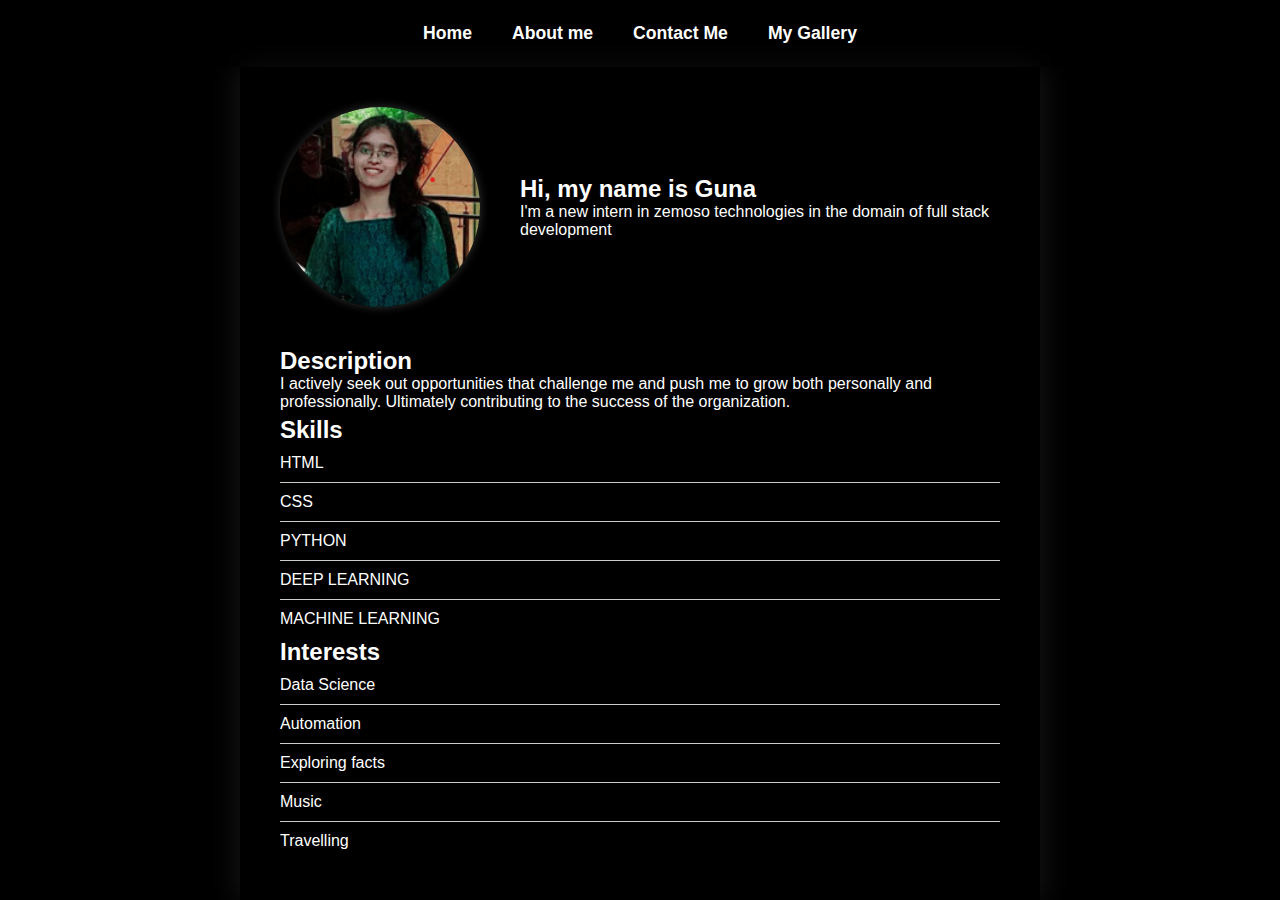
<file: about.html>
<!DOCTYPE html>
<html>
    <head>
        <meta charset="UTF-8">
        <meta name="viewport" content="width=device-width, initial-scale=1.0">
        <title>About Me</title>
        <link href="css/about.css" rel="stylesheet">
		<link rel="stylesheet" type="text/css" href="css/style.css">
    </head>
<body>
	<nav class="navbar">
		<ul>
			<li><a href="index.html">Home</a></li>
			<li><a href="about.html" target="_self">About me</a></li>
			<li><a href="contact.html" target="_self">Contact Me</a></li>
			<li><a href="gallery.html" target="_self"> My Gallery</a></li>
		</ul>
	</nav>
	<!--<header>
		<h1>About Me</h1>
	</header>-->
	<main>
		<div class="bio">
			<img src="images/profile-img.png" alt="Profile Picture">
			<div class="bio-content">
				<h2>Hi, my name is Guna</h2>
				<p>I'm a new intern in zemoso technologies in the domain of full stack development</p>
			</div>
		</div>
		<div class="description">
			<h2>Description</h2>
			<p>I actively seek out opportunities that challenge me and push me to grow both personally and professionally. Ultimately contributing to the success of the organization.</p>
		</div>
		<div class="skills">
			<h2>Skills</h2>
			<ul>
				<li>HTML</li>
				<li>CSS</li>
				<li>PYTHON</li>
				<li>DEEP LEARNING</li>
				<li>MACHINE LEARNING</li>
			</ul>
		</div>
		<div class="interests">
			<h2>Interests</h2>
			<ul>
                <li>Data Science</li>
				<li>Automation</li>
				<li>Exploring facts</li>
				<li>Music</li>
				<li>Travelling</li>
			</ul>
		</div>
	</main>
</body>
</html>
</file>
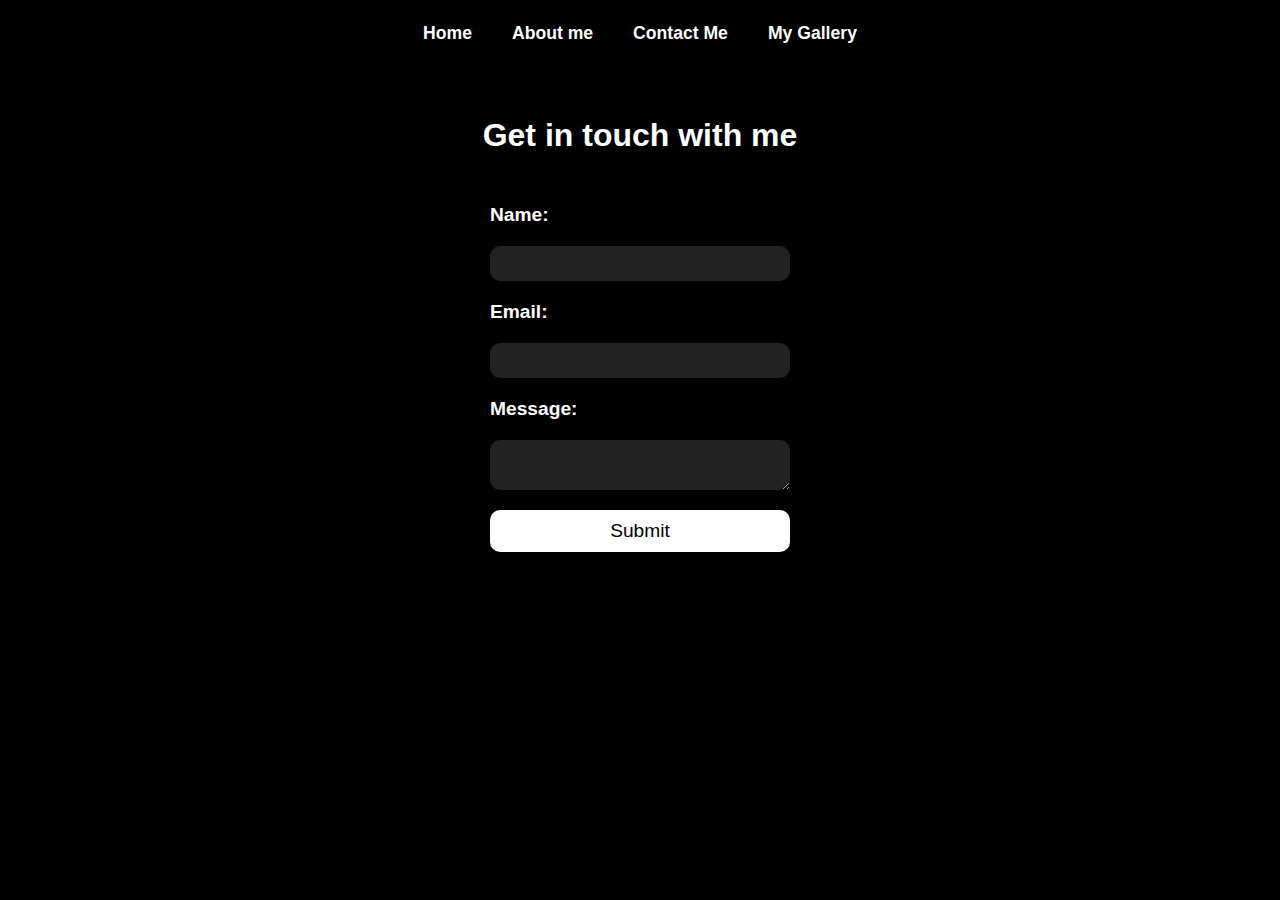
<file: contact.html>
<!DOCTYPE html>
<html>
  <head>
    <meta name="viewport" content="width=device-width, initial-scale=1.0">
    <title>Contact</title>
    <link rel="stylesheet" type="text/css" href="css/contact.css">
    <link rel="stylesheet" type="text/css" href="css/style.css">
  </head>
  <body>
    <nav class="navbar">
      <ul>
          <li><a href="index.html">Home</a></li>
          <li><a href="about.html" target="_self">About me</a></li>
          <li><a href="contact.html" target="_self">Contact Me</a></li>
          <li><a href="gallery.html" target="_self"> My Gallery</a></li>
      </ul>
  </nav>
    <header>
      <h1>Get in touch with me</h1>
    </header>
    <main>
      <form method="post" action="submit.html">
        <label for="name">Name:</label>
        <input type="text" id="name" name="name" required>
        <label for="email">Email:</label>
        <input type="email" id="email" name="email" required>
        <label for="message">Message:</label>
        <textarea id="message" name="message" required></textarea>
        <button type="submit">Submit</button>
      </form>
    </main>
  </body>
</html>
</file>
<file: css/about.css>
body {
	font-family: Arial, sans-serif;
	background-color: #000;
	color: #fff;
	margin: 0;
	padding: 0;
}

header {
	background-color: #333;
	color: #fff;
	padding: 20px;
	text-align: center;
}

h1 {
	margin: 0;
}

main {
	max-width: 800px;
	margin: 0 auto;
	padding: 40px;
	box-shadow: 0px 0px 30px rgba(255, 255, 255, 0.1);
}

.bio {
	display: flex;
	flex-wrap: wrap;
	align-items: center;
	margin-bottom: 40px;
}

.bio img {
	width: 200px;
	height: 200px;
	object-fit: cover;
	margin-right: 40px;
	border-radius: 50%;
	box-shadow: 0px 0px 10px rgba(255, 255, 255, 0.2);
}

.bio-content {
	flex: 1;
}

.description {
	padding-bottom: 5px;
}

.description h2,
.skills h2,
.interests h2 {
	margin-top: 0;
}

.skills ul,
.interests ul {
	list-style: none;
	padding: 0;
}

.skills li,
.interests li {
	padding: 10px 0;
	border-bottom: 1px solid #ccc;
}

.skills li:last-child,
.interests li:last-child {
	border-bottom: none;
}

.skills li:hover,
.interests li:hover {
	background-color: #333;
	color: #fff;
	transform: scale(1.05);
	transition: all 0.2s ease-in-out;
}
</file>
<file: css/style.css>
* {
    margin: 0;
    padding: 0;
    box-sizing: border-box;
}

/*nav bar */

.navbar {
    display: flex;
    justify-content: center;
    align-items: center;
    background-color: rgba(0,0,0,0.5);
    position: sticky;
    top: 0;
}

.navbar ul{
    display: flex;
    list-style: none;
    margin: 20px 0px;
}

.navbar ul li {
    font-family: sans-serif;
    font-size: 1.1rem;
    font-weight: bold;
    color: white;
    padding: 3px 10px;
}

.navbar ul li a {
    text-decoration: none;
    color: white;
    padding: 3px 10px;
    transition: all .5s ease;
}

.navbar ul li a:hover {
    background-color: white;
    color: black;
    box-shadow: 0 0 5px white, 0 0 10px white, 0 0 15px white;
}

/*home */

#home {
    display: flex;
    flex-direction: column;
    background-color: rgba(0,0,0,0.5);
    height: 840px;
    justify-content: center;
    align-items: center;
    color: white;
}

#home::before {
    content: "";
    position: absolute;
    top: 0;
    bottom: 0;
    background: url('../images/home-bg.jpg');
    background-size: cover;
    background-repeat: no-repeat;
    background-attachment: fixed;
    background-position: center;
    height: 900px;
    width: 100%;
    z-index: -1;
    
}

.main {
    display: flex;
    flex-direction: column;
    align-items: center;
    left: 20%;
    position: absolute;
}

.headings {
    font-family: 'Courier New', Courier, monospace;
    font-size: 3rem;
    color: white;
    text-align: center;
    margin: 40px 0px;
}

.btn {
    padding: 10px 35px;
    background-color:transparent;
    border: 1px solid white;
    color: white;
    transition: .6s ease;
}

.btn:hover {
    cursor: pointer;
    background-color: white;
    color: black;
    box-shadow: 0 0 5px white, 0 0 10px white, 0 0 15px white;
    font-weight: bold;
}

/* responsive */

@media screen and (max-width: 300px)
{
    html {
        font-size: 25%;
        width: auto;
    }
} 


@media screen and (max-width: 600px)
{
    html {
        font-size: 45%;
        width: auto;
    }
} 

@media screen and (max-width: 768px)
{
    html {
        font-size: 50%;
        width: auto;
    }
} 

@media screen and (max-width: 998px)
{
    html {
        font-size: 55%;
        width: auto;
    }
}
</file>
<file: css/contact.css>
body {
    background-color: black;
    color: white;
    font-family: Arial, sans-serif;
    display: flex;
    flex-direction: column;
  }
  
  header {
    text-align: center;
    padding: 50px;
  }
  
  form {
    display: grid;
    grid-template-columns: 1fr;
    grid-gap: 20px;
    max-width: 300px;
    margin: 0 auto;
  }
  
  label {
    font-weight: bold;
    font-size: 1.2em;
  }
  
  input, textarea {
    width: 100%;
    padding: 10px;
    border-radius: 10px;
    border: none;
    background-color: #222;
    color: white;
  }
  
  button[type="submit"] {
    padding: 10px;
    border-radius: 10px;
    border: none;
    background-color: white;
    color: black;
    font-size: 1.2em;
    cursor: pointer;
    transition: all 0.5s;
  }
  
  button[type="submit"]:hover {
    background-color: black;
    color: white;
    transform: scale(1.05);
    box-shadow: 0 0 10px white;
  }
</file>
